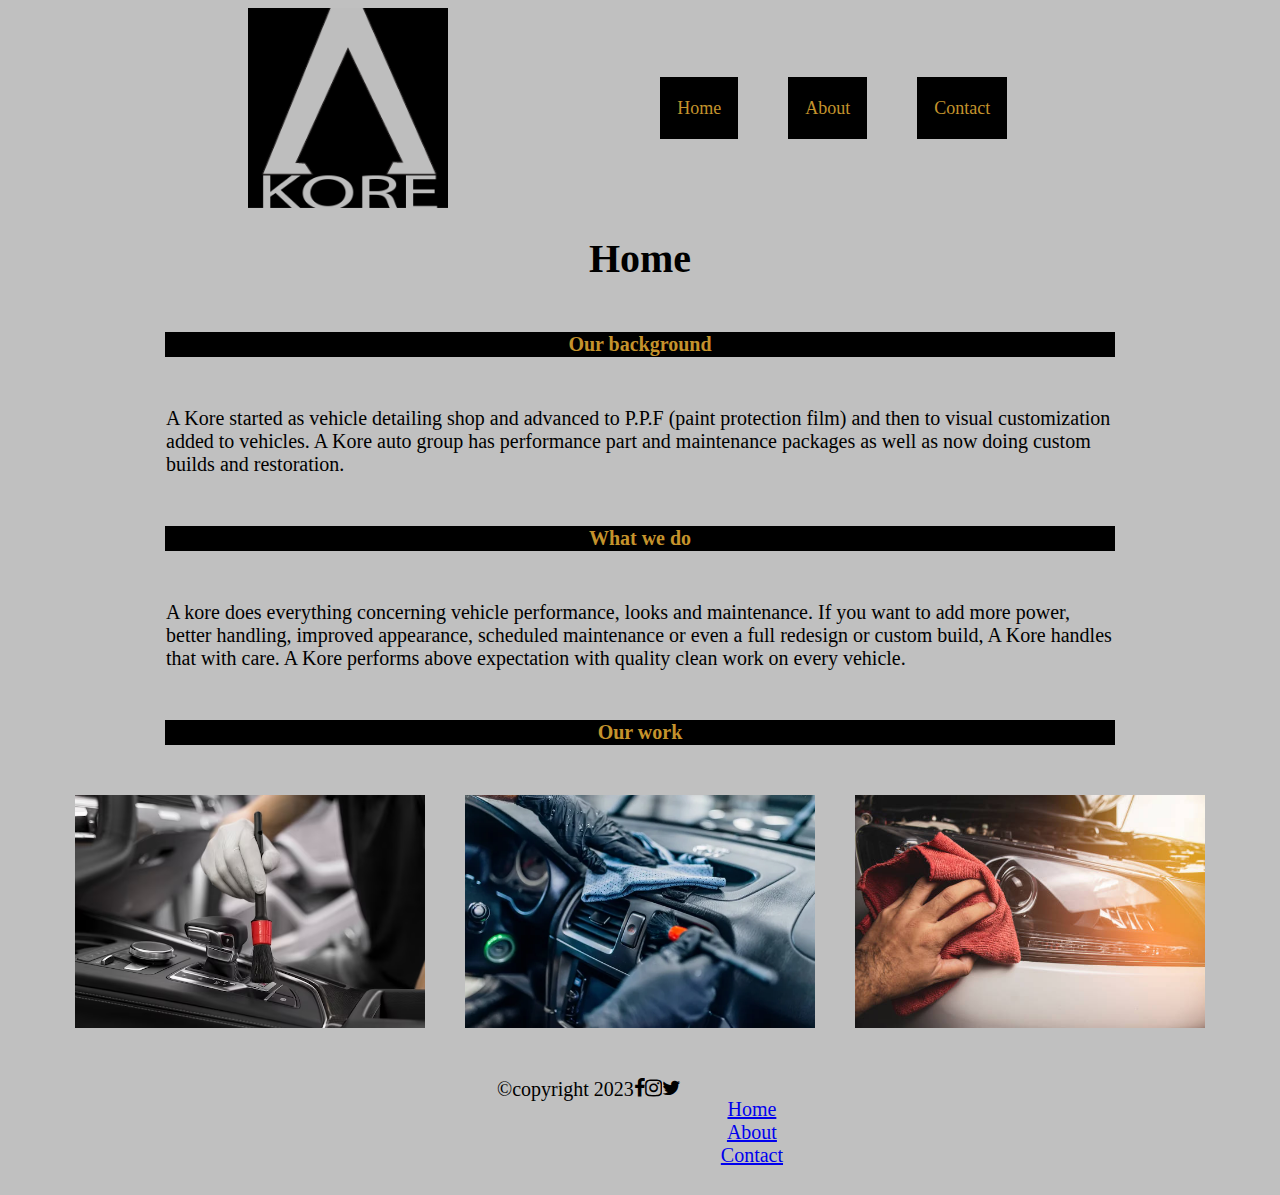
<file: index.html>
<!DOCTYPE html>
<html lang="en">
<head>
    <meta charset="UTF-8">
    <meta name="viewport" content="width=device-width, initial-scale=1.0">
    <title>mtm6201-midterm</title>
    <link rel="stylesheet" href="css/main.css">
    <link rel="stylesheet" href="https://cdnjs.cloudflare.com/ajax/libs/font-awesome/4.7.0/css/font-awesome.min.css">
    <link rel="stylesheet" href="https://cdnjs.cloudflare.com/ajax/libs/animate.css/4.1.1/animate.min.css"/>
</head>


<body>
   
    <header class="container">
        <a href="#">
            <img src="images/logo.PNG" alt="company logo">
        </a>
    
        <input type="checkbox" class="toggle-menu">
        <div class="hamburger"></div>

        <div class="navigation">
            <ul class="directory">
                <li><a href="index.html">Home</a></li>
                <li><a href="about.html">About</a></li>
                <li><a href="contact.html">Contact</a></li>
            </ul>
        </div>

    </header>

    <h1 class="animate__animated animate__bounce">Home</h1>
    
    <h2>Our background</h2>
    <P class="background">A Kore started as vehicle detailing shop and advanced to P.P.F (paint protection film) and then to visual customization added to vehicles. A Kore auto group has performance part and maintenance packages as well as now doing custom builds and restoration.</P>

    <h2>What we do</h2>
    <P class="whatTheyDo">A kore does everything concerning vehicle performance, looks and maintenance. If you want to add more power, better handling, improved appearance, scheduled maintenance or even a full redesign or custom build, A Kore handles that with care. A Kore performs above expectation with quality clean work on every vehicle.</P>

    <h2>Our work</h2>
    <div class="workimg">
        <img src="images/close-up-car-care-process.avif" alt="close up of brushing car interior">
        <img src="images/depositphotos2.jpg" alt="brushing car air vent">
        <img src="images/istockphoto1.jpg" alt="wiping head light">
    </div>

<!-- copyright and social media logos -->

<footer class="copyright">
     &copy;copyright 2023 
     <i class="fa fa-facebook" aria-hidden="true"></i>
     <i class="fa fa-instagram" aria-hidden="true"></i>
     <i class="fa fa-twitter" aria-hidden="true"></i>

     <ul class="secondarydirectory">
        <li><a href="index.html">Home</a></li>
        <li><a href="about.html">About</a></li>
        <li><a href="contact.html">Contact</a></li>
    </ul>
</footer>




</body>

</html>
</file>
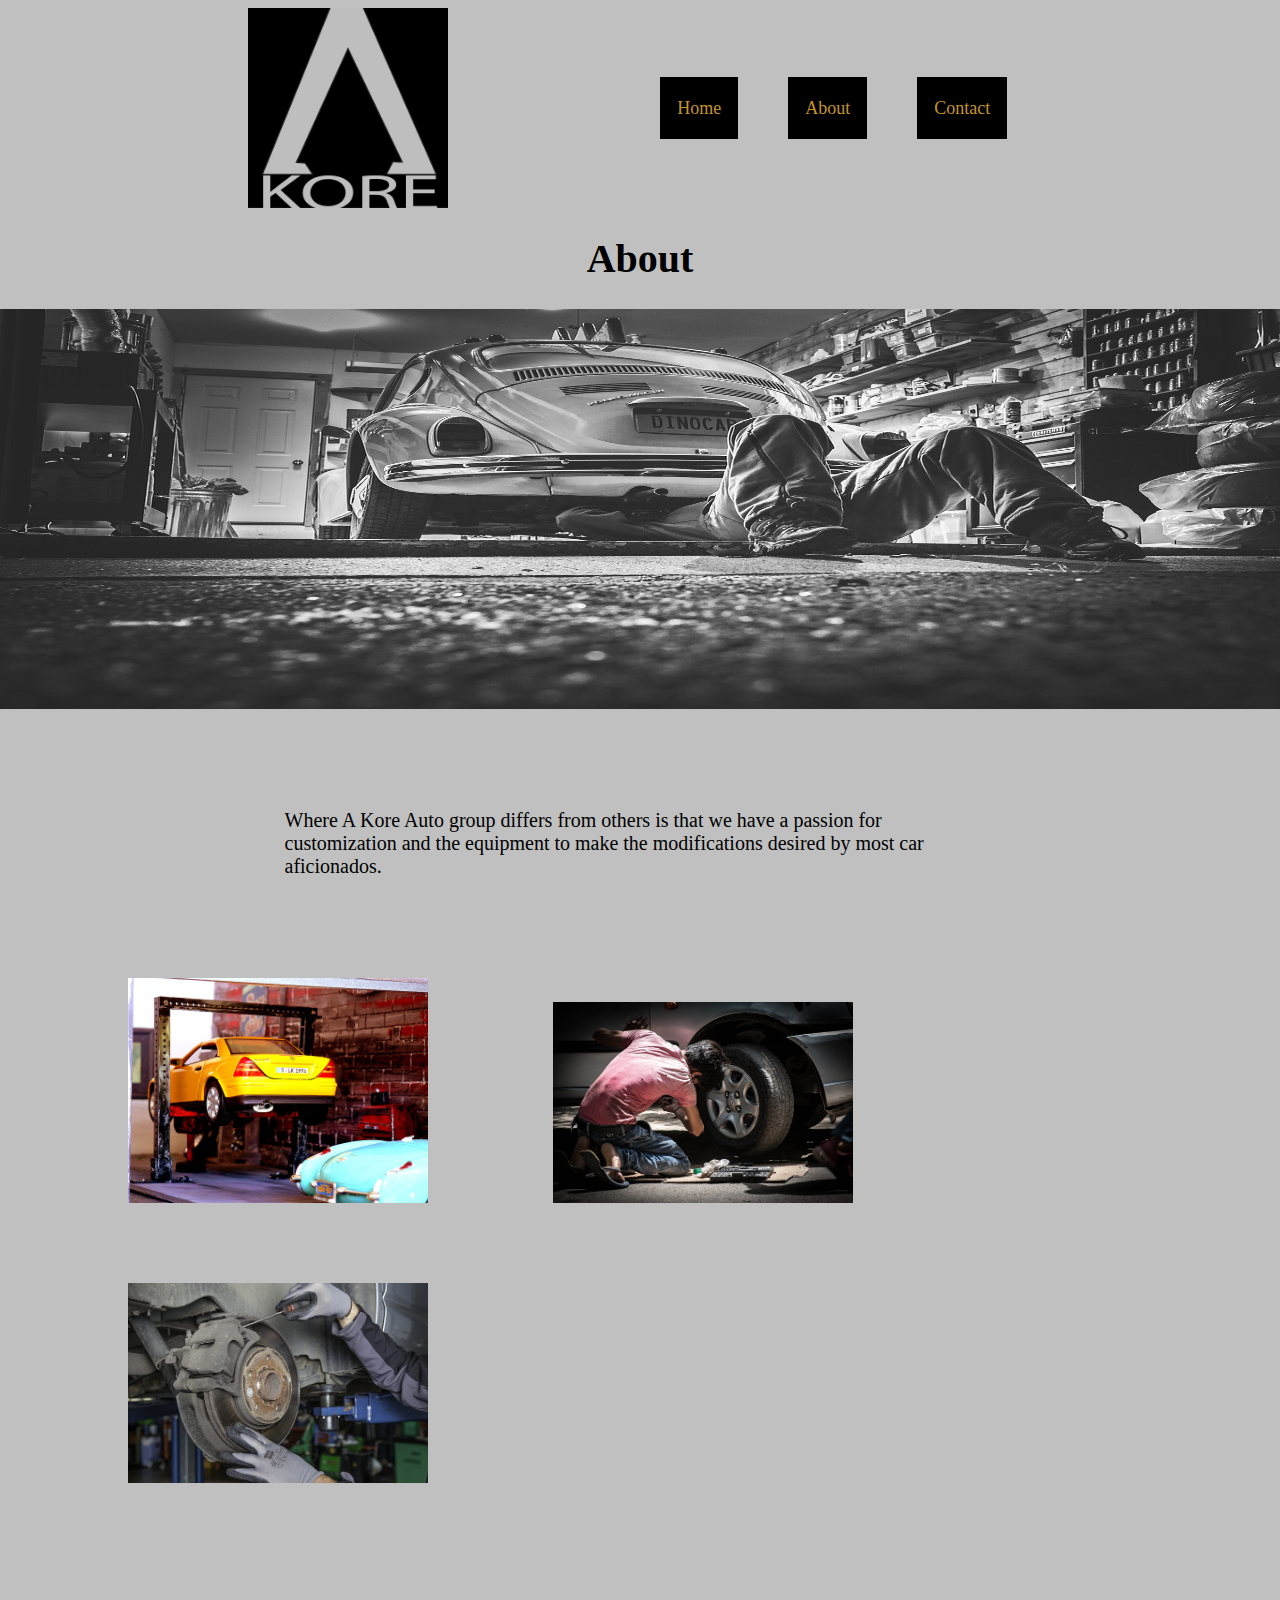
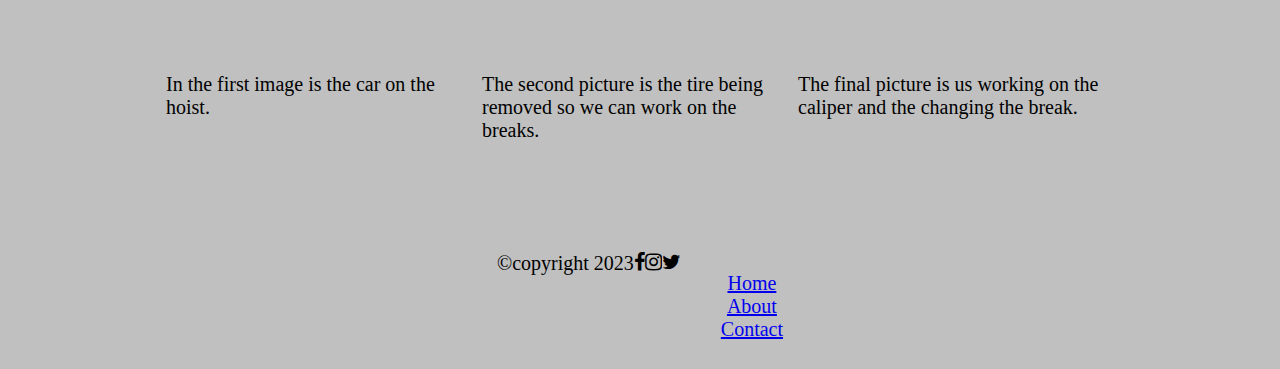
<file: about.html>
<!DOCTYPE html>
<html lang="en">
<head>
    <meta charset="UTF-8">
    <meta name="viewport" content="width=device-width, initial-scale=1.0">
    <title>mtm6201-midterm</title>
    <link rel="stylesheet" href="css/main.css">
    <link rel="stylesheet" href="https://cdnjs.cloudflare.com/ajax/libs/font-awesome/4.7.0/css/font-awesome.min.css">
    <link rel="stylesheet" href="https://cdnjs.cloudflare.com/ajax/libs/animate.css/4.1.1/animate.min.css"/>
</head>


<body>
   
    <header class="container">
        <a href="#">
            <img src="images/logo.PNG" alt="company logo">
        </a>
    
        <input type="checkbox" class="toggle-menu">
        <div class="hamburger"></div>

        <div class="navigation">
            <ul class="directory">
                <li><a href="index.html">Home</a></li>
                <li><a href="about.html">About</a></li>
                <li><a href="contact.html">Contact</a></li>
            </ul>
        </div>

    </header>

    <div class="about">
        <h1 class="animate__animated animate__bounce">About</h1>
    </div>


    <div class="backgroundphoto">
        <img src="images/about1.jpg" alt="Dave working on the dinocar">
    </div>
    <div class="do">
        <p>Where A Kore Auto group differs from others is that we have a passion for customization and the equipment to make the modifications desired by most car aficionados.</p>
    </div>

    <div class="workdone">
        <img src="images/backgroundphoto.jpg" alt="photo of a car on a hoist">
        <img src="images/about2.jpg" alt="">
        <img src="images/about3.jpg" alt="">
    </div>

    <div class="description">
        <P>In the first image is the car on the hoist.</P>
        <p>The second picture is the tire being removed so we can work on the breaks.</p>
        <p>The final picture is us working on the caliper and the changing the break.</p>
    </div>


<!-- copyright and social media logos -->
<footer class="copyright">
     &copy;copyright 2023 
     <i class="fa fa-facebook" aria-hidden="true"></i>
     <i class="fa fa-instagram" aria-hidden="true"></i>
     <i class="fa fa-twitter" aria-hidden="true"></i>

     <ul class="secondarydirectory">
        <li><a href="index.html">Home</a></li>
        <li><a href="about.html">About</a></li>
        <li><a href="contact.html">Contact</a></li>
    </ul>
</footer>




</body>

</html>
</file>
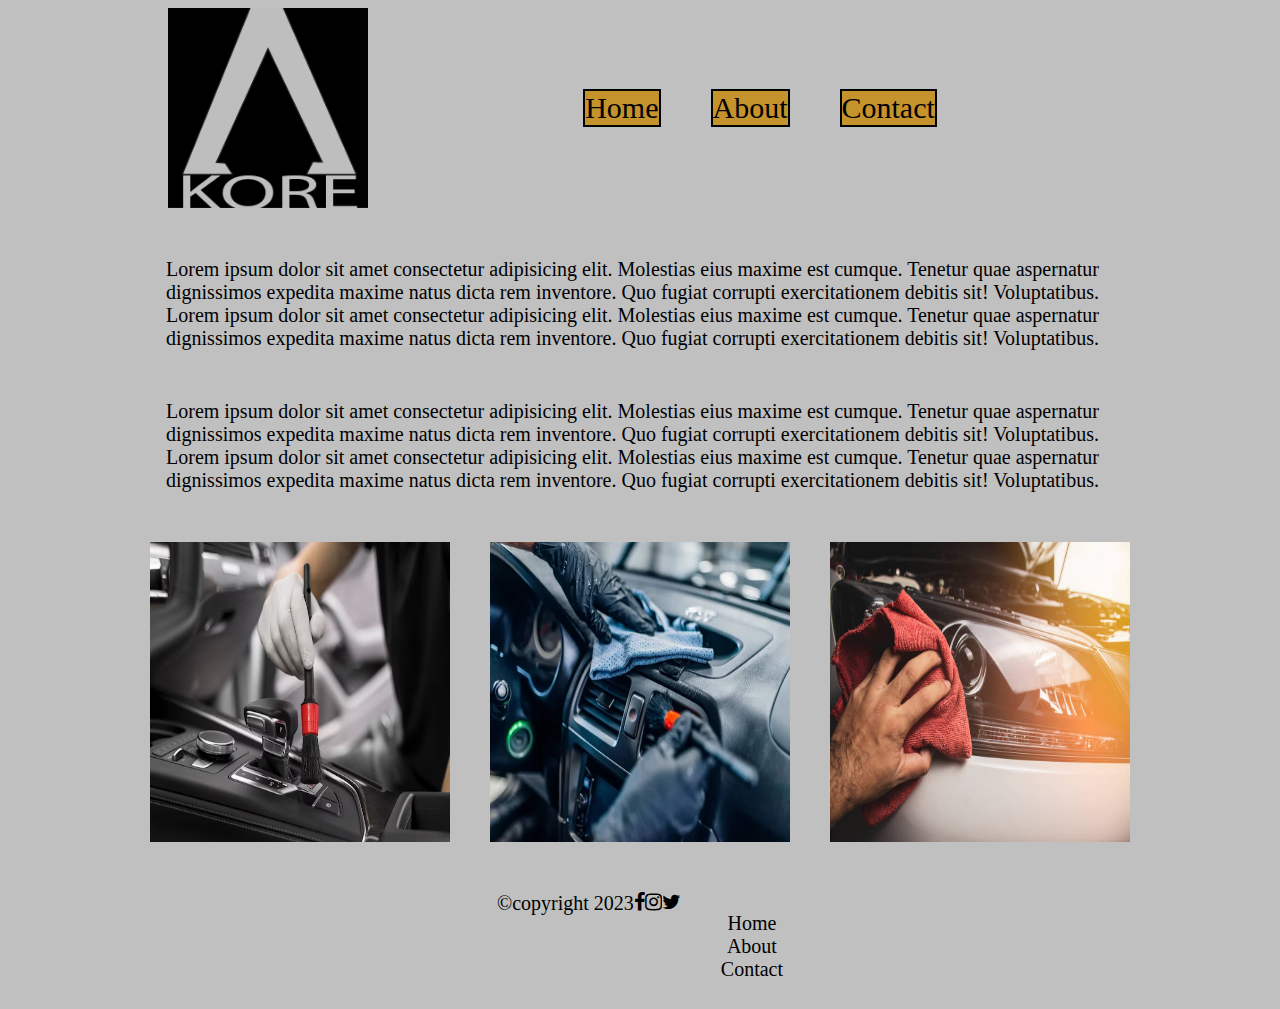
<file: about.index.html>
<!DOCTYPE html>
<html lang="en">
<head>
    <meta charset="UTF-8">
    <meta name="viewport" content="width=device-width, initial-scale=1.0">
    <title>mtm6201-midterm</title>
    <link rel="stylesheet" href="css/main.css">
    <link rel="stylesheet" href="https://cdnjs.cloudflare.com/ajax/libs/font-awesome/4.7.0/css/font-awesome.min.css">
</head>


<body>
   
    <nav class="container">
        <img src="images/logo.PNG" alt="company logo" width="200px" height="200px">
    
    <!-- <label class="hamburger-menu"> 
        <input type="checkbox">
    </label>
    <aside class="sidebar">
        <nav>
            <div>Home</div>
            <div>About</div>
            <div>Contact</div>
        </nav>
    </aside>-->

    
        <ul class="directory">
            <li>Home</li>
            <li>About</li>
            <li>Contact</li>
        </ul>
    </nav>

    
    <P class="background">Lorem ipsum dolor sit amet consectetur adipisicing elit. Molestias eius maxime est cumque. Tenetur quae aspernatur dignissimos expedita maxime natus dicta rem inventore. Quo fugiat corrupti exercitationem debitis sit! Voluptatibus. Lorem ipsum dolor sit amet consectetur adipisicing elit. Molestias eius maxime est cumque. Tenetur quae aspernatur dignissimos expedita maxime natus dicta rem inventore. Quo fugiat corrupti exercitationem debitis sit! Voluptatibus.</P>


    <P class="whatTheyDo">Lorem ipsum dolor sit amet consectetur adipisicing elit. Molestias eius maxime est cumque. Tenetur quae aspernatur dignissimos expedita maxime natus dicta rem inventore. Quo fugiat corrupti exercitationem debitis sit! Voluptatibus. Lorem ipsum dolor sit amet consectetur adipisicing elit. Molestias eius maxime est cumque. Tenetur quae aspernatur dignissimos expedita maxime natus dicta rem inventore. Quo fugiat corrupti exercitationem debitis sit! Voluptatibus.</P>

    <div class="workimg">
        <img src="images/close-up-car-care-process.avif" alt="close up of brushing car interior" width="300px" height="300px">
        <img src="images/depositphotos2.jpg" alt="brushing car air vent" width="300px" height="300px">
        <img src="images/istockphoto1.jpg" alt="wiping head light" width="300px" height="300px">
    </div>

<!-- copyright and social media logos -->
<footer class="copyright">
     &copy;copyright 2023 
     <i class="fa fa-facebook" aria-hidden="true"></i>
     <i class="fa fa-instagram" aria-hidden="true"></i>
     <i class="fa fa-twitter" aria-hidden="true"></i>

     <ul class="secondarydirectory">
        <li>Home</li>
        <li>About</li>
        <li>Contact</li>
    </ul>
</footer>




</body>

</html>
</file>
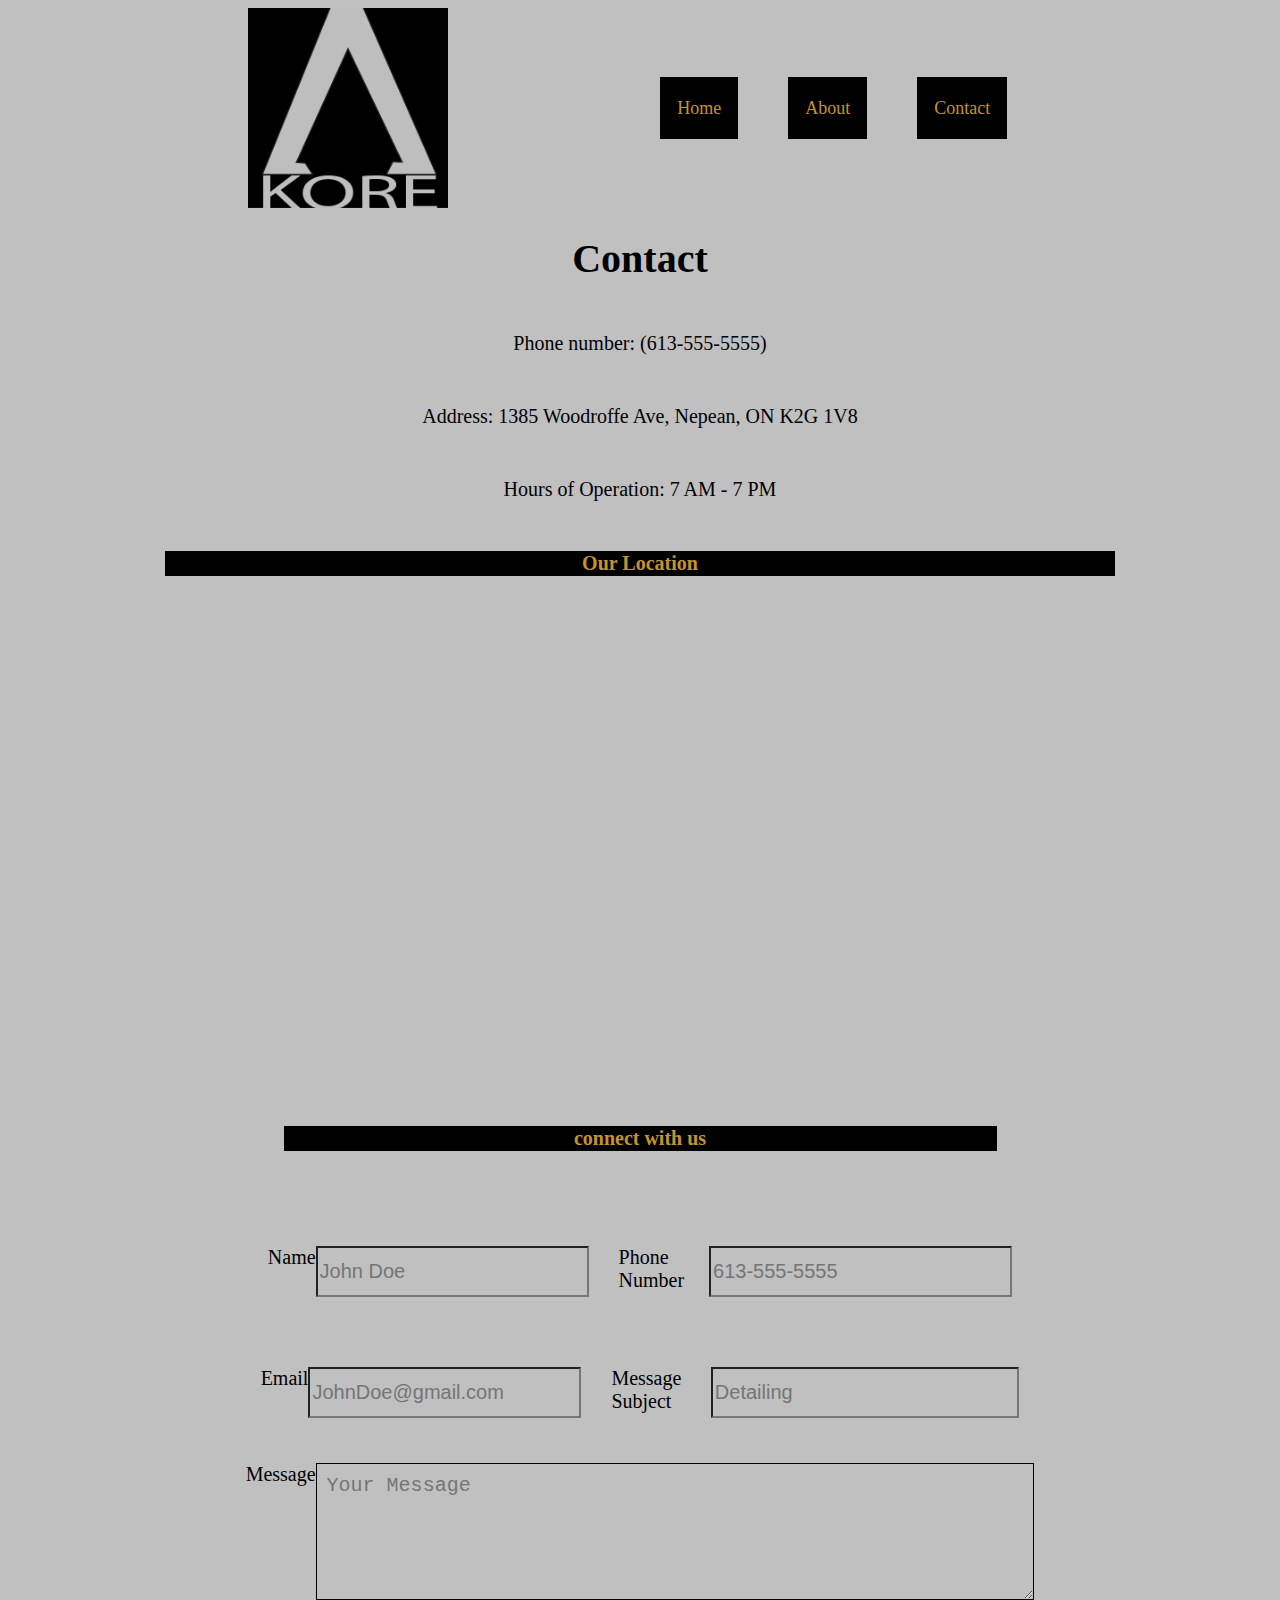
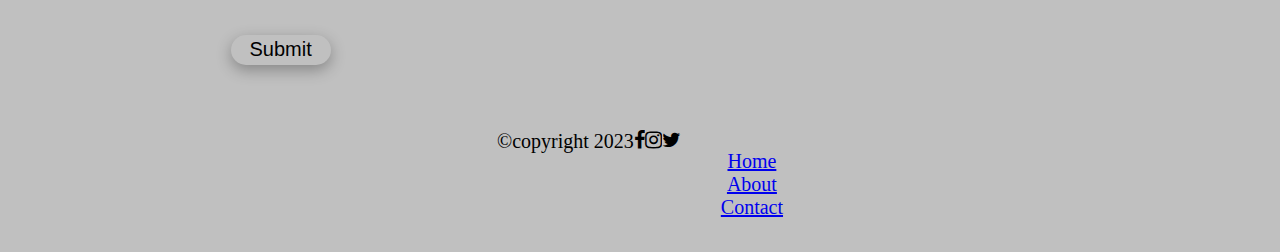
<file: contact.html>
<!DOCTYPE html>
<html lang="en">
<head>
    <meta charset="UTF-8">
    <meta name="viewport" content="width=device-width, initial-scale=1.0">
    <title>mtm6201-midterm</title>
    <link rel="stylesheet" href="css/main.css">
    <link rel="stylesheet" href="https://cdnjs.cloudflare.com/ajax/libs/font-awesome/4.7.0/css/font-awesome.min.css">
    <link rel="stylesheet" href="https://cdnjs.cloudflare.com/ajax/libs/animate.css/4.1.1/animate.min.css"/>
</head>


<body>
    <header class="container">
        <a href="#">
            <img src="images/logo.PNG" alt="company logo">
        </a>
    
        <input type="checkbox" class="toggle-menu">
        <div class="hamburger"></div>

        <div class="navigation">
            <ul class="directory">
                <li><a href="index.html">Home</a></li>
                <li><a href="about.html">About</a></li>
                <li><a href="contact.html">Contact</a></li>
            </ul>
        </div>

    </header>

    <h1 class="animate__animated animate__bounce">Contact</h1>
<!-- contact info -->
    <div class="info">
        <p>Phone number: (613-555-5555)</p> 
        <p>Address: 1385 Woodroffe Ave, Nepean, ON K2G 1V8</p>
        <p>Hours of Operation: 7 AM - 7 PM</p>
    </div>

    <!-- map -->
    <h2>Our Location</h2>
    <nav class="map">
    <iframe src="https://www.google.com/maps/embed?pb=!1m18!1m12!1m3!1d44863.11128251141!2d-75.8311433513672!3d45.34993349999998!2m3!1f0!2f0!3f0!3m2!1i1024!2i768!4f13.1!3m3!1m2!1s0x4cce0718cc4a6ad7%3A0xc6cc467725843e2b!2sAlgonquin%20College%20Ottawa%20Campus!5e0!3m2!1sen!2sca!4v1689022381325!5m2!1sen!2sca" width="600" height="450" style="border:0;" allowfullscreen="" loading="lazy" referrerpolicy="no-referrer-when-downgrade"></iframe>   
    </nav>

    <div class="contact">
        <h2>connect with us</h2>
        <div class="contact-box">
            <form>
                <div class="name-row">
                    <div class="input-first">
                        <label>Name</label>
                        <input type="text" placeholder="John Doe">
                    </div>
                    <div class="input-num">
                        <label>Phone Number</label>
                        <input type="text" placeholder="613-555-5555">
                    </div>
                </div>
                <div class="info-row">
                    <div class="input-email">
                        <label>Email</label>
                        <input type="email" placeholder="JohnDoe@gmail.com">
                    </div>
                    <div class="input-subject">
                        <label>Message Subject</label>
                        <input type="text" placeholder="Detailing">
                    </div>
                </div>
                <div class="message">
                <label>Message</label>
                <textarea rows="5" placeholder="Your Message"></textarea>
                </div>
                <button type="submit">Submit</button>
            </form>
        </div>
    </div>




<!-- copyright and social media logos -->
<footer class="copyright">
     &copy;copyright 2023 
     <i class="fa fa-facebook" aria-hidden="true"></i>
     <i class="fa fa-instagram" aria-hidden="true"></i>
     <i class="fa fa-twitter" aria-hidden="true"></i>

     <ul class="secondarydirectory">
        <li><a href="index.html">Home</a></li>
        <li><a href="about.html">About</a></li>
        <li><a href="contact.html">Contact</a></li>
    </ul>
</footer>




</body>

</html>
</file>
<file: css/main.css>
*{
    font-size: 20px;
    background-color: #c0c0c0;
}

/* home page */

p{
    display: flex;
    margin: 50px auto;
    width: 75%;
    
}

h1{
    font-size: 40px;
    display: flex;
    justify-content: center;
}


h2{
    display: flex;
    justify-content: center; 
    color: #c4932c;
    border: 1px solid#000;
    background-color: #000;
    width: 75%;
    margin: 50px auto;
}

/* the ul at the top */
.directory{
    list-style: none;
}
/* the li with a different background color */
.directory li{
    font-size: 30px;
    border: 2px solid #000;
    margin: 25px;
    background-color: #c4932c;
}

li{ 
    display: inline-block;
}

 /* the logo and ul at the top */
.container{
    display: flex;
    justify-content: center;
    padding-right: 150px;
}

.container img{
    max-width: 200px;
    max-height: 200px;
    padding-right: 150px;
}

/* the first set of text */
.background p{
    display: flex;
    justify-content: center;
    width: 750px;
}
/* second paragraph of text */
.whatTheyDo p{
    display: flex;
    justify-content: center;
    max-width: 75%;
}

/* the photos showing work done */
.workimg{
    display: flex;
    justify-content: center;
    gap: 40px;
    margin-bottom: 50px;
}

.workimg img{
    max-width: 350px;
    max-height: 350px;
}

/* all the copyright and social media logos */
.copyright{
    display: flex;
    justify-content: center;
}

.copyright li{
    display: flex;
    justify-content: center;
}

.secondarydirectory li{
    display: flex;
    justify-content: center;
}



@media screen and (max-width: 600px){

.container img{
    margin-left: 150px;
}

.workimg{
display: grid;
columns: auto;
}

.backgroundphoto img{
    display: flex;
    justify-content: center;
    gap: 10px;
    margin: 5px auto;
    max-width: 450px;
    max-height: 450px;
}


}

/* end of home */

/* contact page */

.map{
    display: flex;
    justify-content: center;
    margin: 50px;
}

.contact{
    width: 75%;
    margin: 50px auto;
}

.contact div{
    display: flex;
    justify-content: center;
    padding: 15px;
}

.name-row{
    display: flex;
    justify-content: space-between;
    margin-bottom: 10px;
}

.name-row .info-row{
    flex-basis: 45%;
}
input{
    width: 100%;
}
label{
    margin-bottom: 5px;
    display: block;
}
textarea{
    width: 100%;
    border: 1px solid #000;
    outline: none;
    padding: 10px;
}

button{
  
    width: 100px;
    border: none;
    outline: none;
    height: 30px;
    border-radius: 25px;
    margin-top: 20px;
    box-shadow: 0px 5px 15px 0px rgba(0, 0, 0, 0.3);
}
button:active {
    background-color: #c4932c;
    box-shadow: 0 5px #000;
    transform: translateY(4px);
  }

.info p{
    display:flex;
    justify-content: center;
    width: 50%;
}

/* end of contact */

/* start of about */
.backgroundphoto{
    display: flex;
    justify-content: center;
    gap: 10px;
    margin: 5px auto;
    max-width: 300px;
    max-height: 400px;
}

.do {
    display: flex;
    margin: 50px auto;
    width: 75%;
}

.workdone img{

    justify-content: center;
    max-width: 300px;
    max-height: 300px;
    gap: 10px;
    padding-left: 120px;
    padding-bottom: 75px;
}

.description{
    display: flex;
    margin: 60px auto;
    width: 75%;
}

/* test hamburger */
header{
    position: relative;
    width: 100%;
    display: flex;
    justify-content: space-between;
    align-items: center;
    transition: 0.3s;
}

.container a {
    display: block;
}

.container a img{
    display: block;
    width: 100%;

}

.navigation{
    display: flex;
    justify-content: space-between;
    align-items: center;
}

.directory{
    display: flex;
    justify-content: center;
    flex-direction: row;
    align-items: center;
    z-index: 1;
    transition: 0.5s;
}

.directory li{
    list-style-type: none;
}

.directory li a {
    color: #c4932c;
    background-color: #000;
    text-decoration: none;
    display: block;
    padding: 20px 15px;
    font-size: 18px;
    line-height: 1;
    transition: 0.3s;
}

.directory li a:hover{
    box-shadow: 0 -5px 0px #c4932c inset,
    500px 0 0 rgba(255, 255, 255, 0.03) inset;
    padding: 15px 10px 25px 20px;
}

.hamburger{
    position: relative;
    width: 30px;
    height: 4px;
    background: #c4932c;
    border-radius: 10px;
    cursor: pointer;
    z-index: 2;
    transition: 0.3s;
}

.hamburger:before,
.hamburger:after{
    content: "#";
    position: absolute;
    height: 4px;
    right: 0;
    background: #c4932c;
    border-radius: 10px;
    transition: 0.3s;
}

.hamburger:before{
    top: -10px;
    width: 20px;
}

.hamburger:after{
    top: 10px;
    width: 25px;
}

.toggle-menu{
    position: absolute;
    width: 30px;
    height: 100%;
    z-index: 3;
    cursor: pointer;
    opacity: 0;
}

.hamburger,.toggle-menu {
    display: none; 
}

.navigation input:checked ~ .hamburger{
    background: transparent;
}

.navigation input:checked ~ .hamburger:before{
     top: 0;
    transform: rotate(-45deg);
    width: 30px; 
}

.navigation input:checked ~ .hamburger:after{
    top: 0;
    transform: rotate(45deg);
    width: 30px;
}

.navigation input:checked ~ .directory{
    right: 0;
    box-shadow: -20px 0 40px rgba(0, 0, 0, 0.3);
}
</file>
